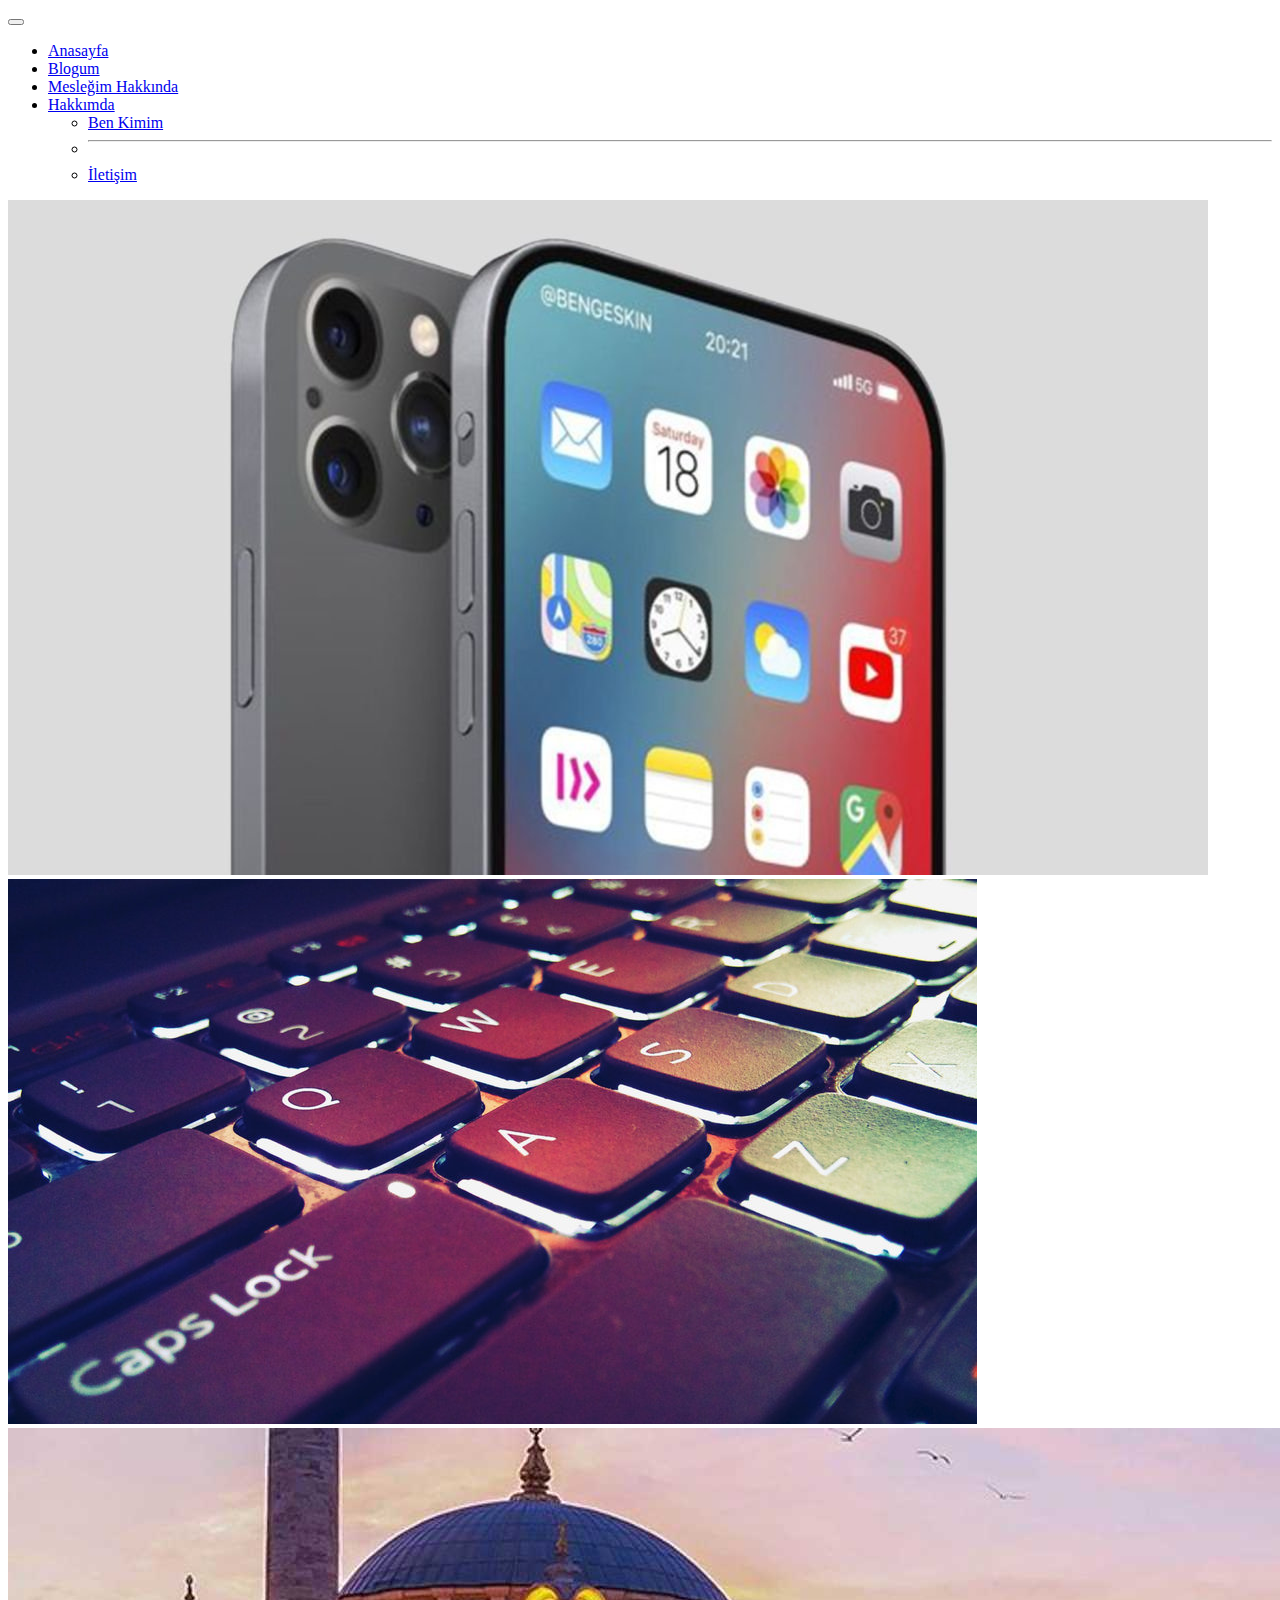
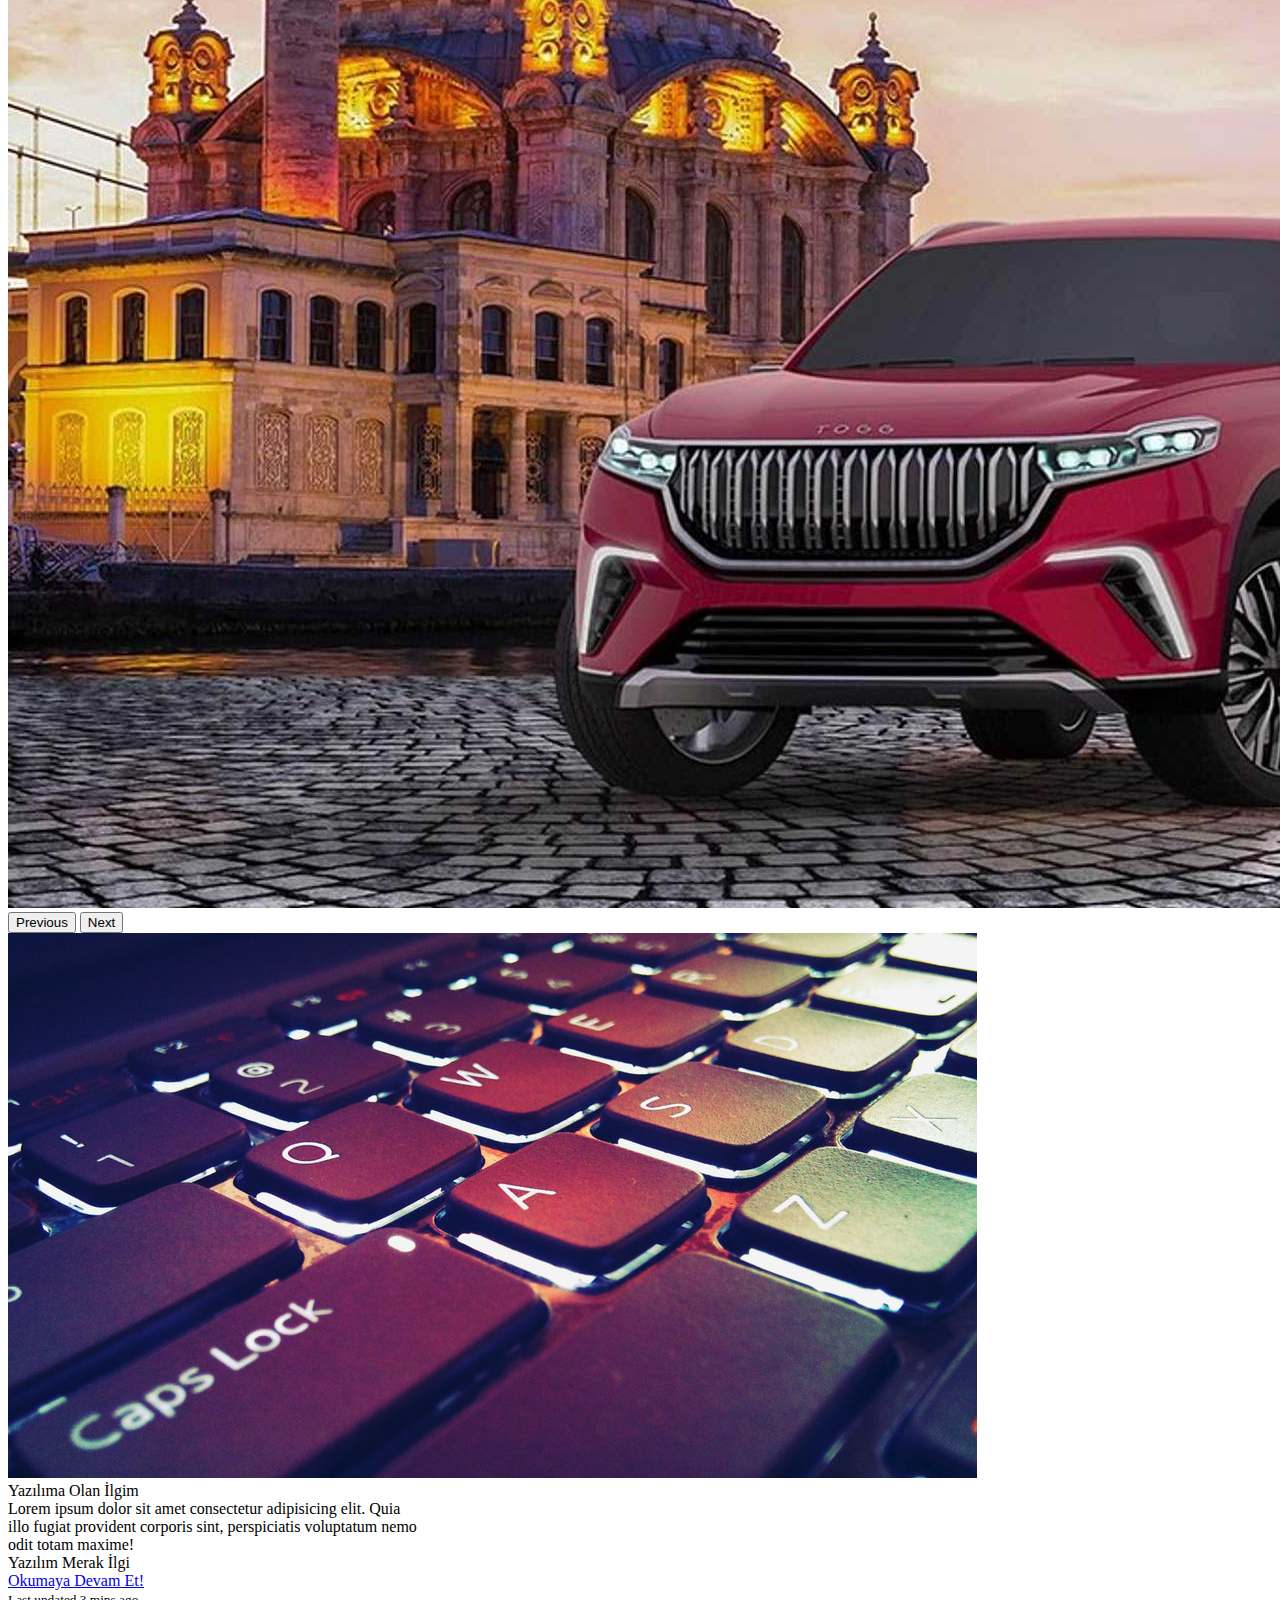
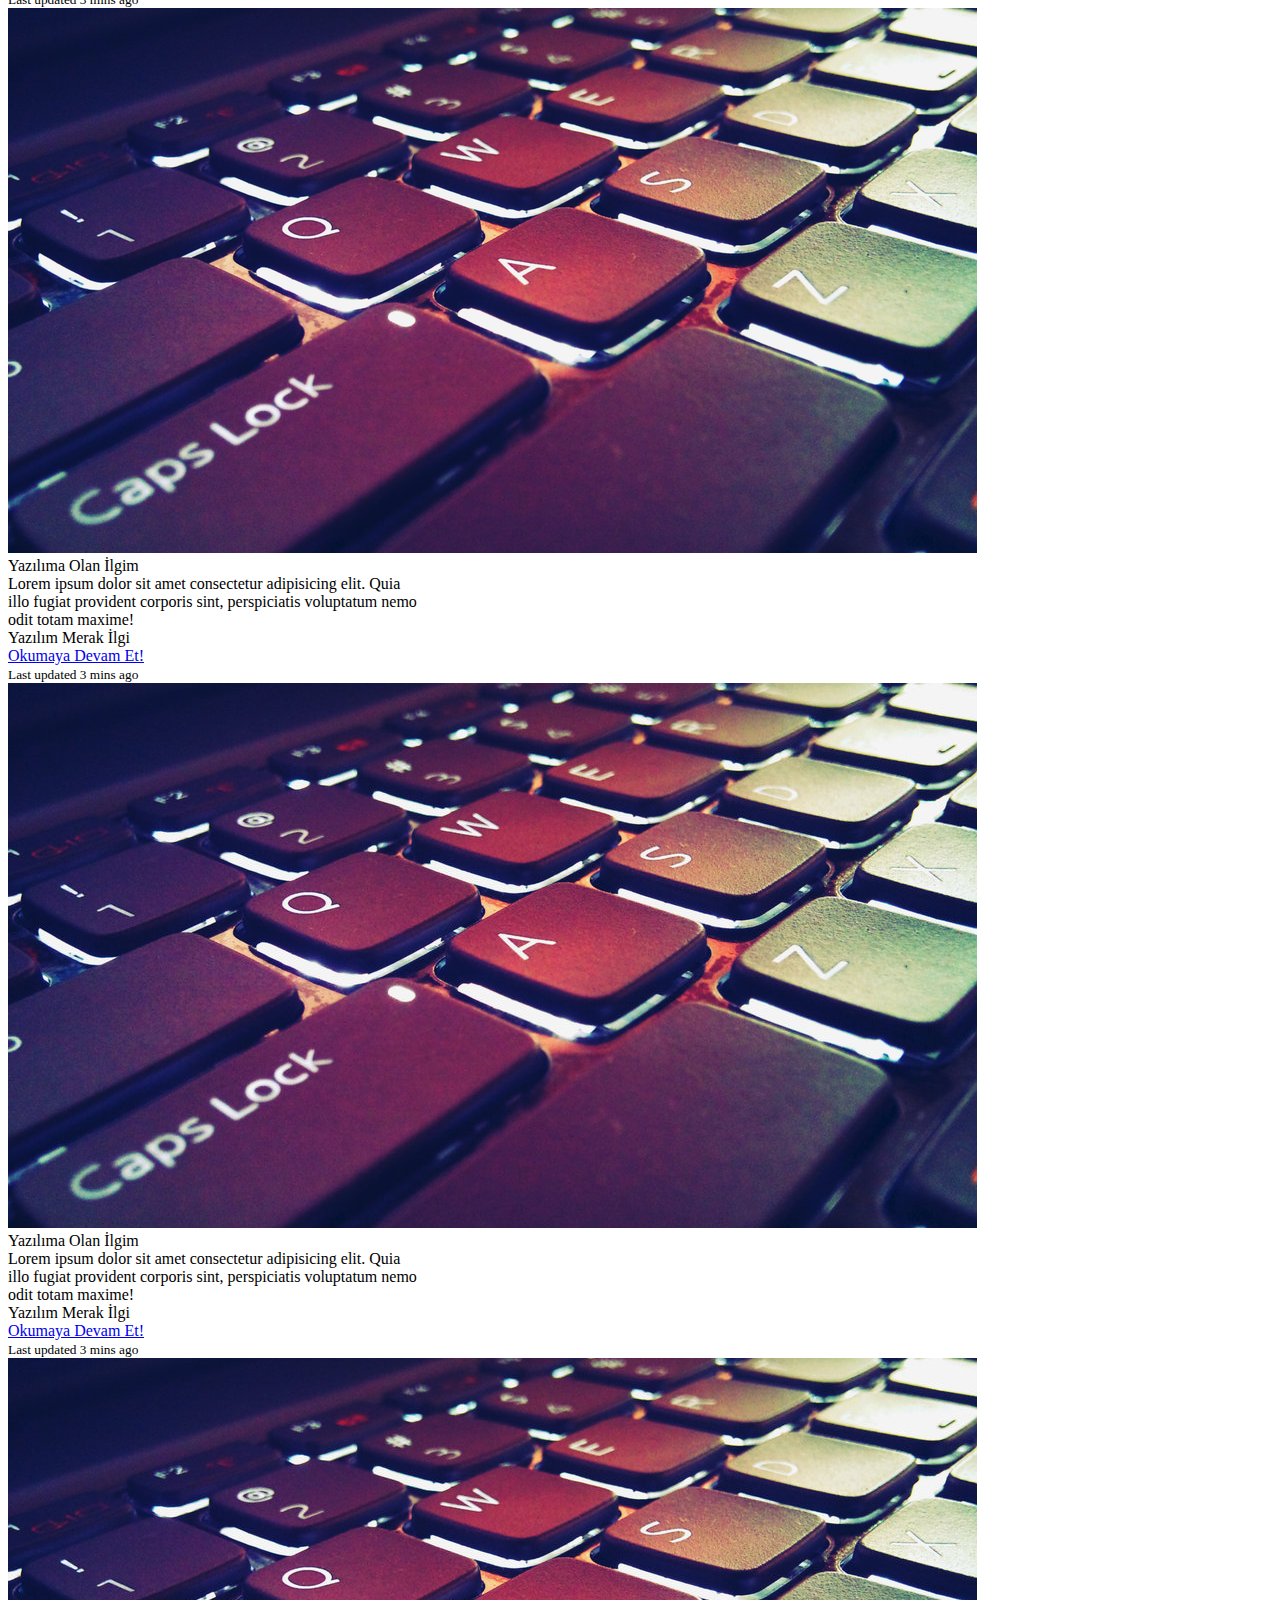
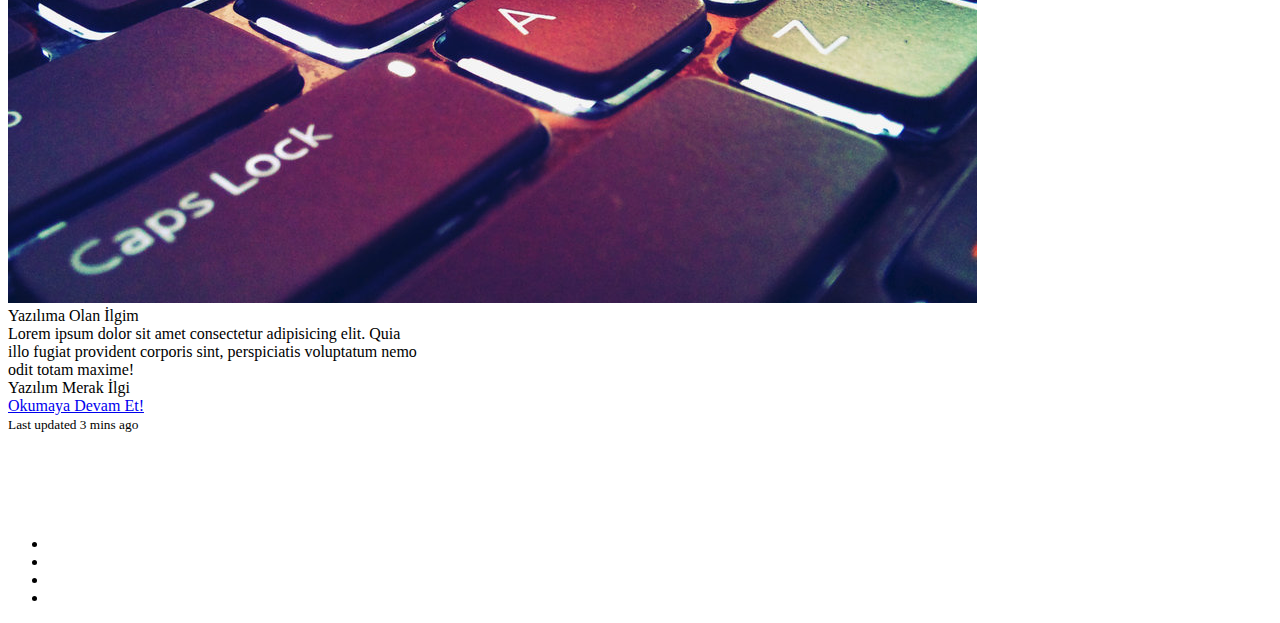
<file: blogSitesiV1/index.html>
<!DOCTYPE html>
<html lang="en">
<head>
  <meta charset="UTF-8">
  <meta http-equiv="X-UA-Compatible" content="IE=edge">
  <meta name="viewport" content="width=device-width, initial-scale=1.0">
  <!-- bootstrap -->
  <link href="https://cdn.jsdelivr.net/npm/bootstrap@5.2.2/dist/css/bootstrap.min.css" rel="stylesheet" integrity="sha384-Zenh87qX5JnK2Jl0vWa8Ck2rdkQ2Bzep5IDxbcnCeuOxjzrPF/et3URy9Bv1WTRi" crossorigin="anonymous">
 <!-- style -->
 <link rel="stylesheet" href="style.css">

 <!-- fontawasome -->
 <link rel="stylesheet" href="https://cdnjs.cloudflare.com/ajax/libs/font-awesome/6.2.0/css/all.min.css" integrity="sha512-xh6O/CkQoPOWDdYTDqeRdPCVd1SpvCA9XXcUnZS2FmJNp1coAFzvtCN9BmamE+4aHK8yyUHUSCcJHgXloTyT2A==" crossorigin="anonymous" referrerpolicy="no-referrer" />
  <title>Blog Sitesi</title>
</head>
<body>
  <script src="https://cdn.jsdelivr.net/npm/bootstrap@5.2.2/dist/js/bootstrap.bundle.min.js" integrity="sha384-OERcA2EqjJCMA+/3y+gxIOqMEjwtxJY7qPCqsdltbNJuaOe923+mo//f6V8Qbsw3" crossorigin="anonymous"></script>
  <script src="https://cdn.jsdelivr.net/npm/bootstrap@5.2.2/dist/js/bootstrap.bundle.min.js" integrity="sha384-OERcA2EqjJCMA+/3y+gxIOqMEjwtxJY7qPCqsdltbNJuaOe923+mo//f6V8Qbsw3" crossorigin="anonymous"></script>
  <script src="https://cdn.jsdelivr.net/npm/@popperjs/core@2.11.6/dist/umd/popper.min.js" integrity="sha384-oBqDVmMz9ATKxIep9tiCxS/Z9fNfEXiDAYTujMAeBAsjFuCZSmKbSSUnQlmh/jp3" crossorigin="anonymous"></script>
<script src="https://cdn.jsdelivr.net/npm/bootstrap@5.2.2/dist/js/bootstrap.min.js" integrity="sha384-IDwe1+LCz02ROU9k972gdyvl+AESN10+x7tBKgc9I5HFtuNz0wWnPclzo6p9vxnk" crossorigin="anonymous"></script>
  <!-- navbar -->
  <nav class="navbar navbar-expand-lg bg-light">
    <div class="container-fluid">
      <button class="navbar-toggler" type="button" data-bs-toggle="collapse" data-bs-target="#navbarNavDropdown" aria-controls="navbarNavDropdown" aria-expanded="false" aria-label="Toggle navigation">
        <span class="navbar-toggler-icon"></span>
      </button>
      <div class="collapse navbar-collapse" id="navbarNavDropdown">
        <ul class="navbar-nav">
          <li class="nav-item">
            <a href="index.html" class="nav-link"><i class="fas fa-home"></i> Anasayfa</a>
          </li>
          <li class="nav-item">
            <a class="nav-link" href="blogum.html"><i class="fas fa-book-reader"></i> Blogum</a>
          </li>
          <li class="nav-item">
            <a class="nav-link" href="meslegim_hakkinda.html"><i class="fas fa-user-tie"></i> Mesleğim Hakkında</a>
          </li>
          <li class="nav-item dropdown">
            <a class="nav-link dropdown-toggle" href="#" role="button" data-bs-toggle="dropdown" aria-expanded="false">
              <i class="fas fa-user"></i> Hakkımda
            </a>
            <ul class="dropdown-menu">
              <li><a class="dropdown-item px-2" href="ben_kimim.html">Ben Kimim <i class="fa-solid fa-question"></i> </a></li>
              <li><hr class="dropdown-divider"></li>
              <li><a class="dropdown-item p-2" href="iletisim.html">İletişim <i class="far fa-address-card"></i></a></li>
            </ul>
          </li>
        </ul>
      </div>
    </div>
  </nav>

  <!-- body - slider -->
  <div class="w-100 d-block">
    <div id="carouselExampleInterval" class="carousel slide" data-bs-ride="carousel">
      <div class="carousel-inner">
        <div class="carousel-item active" data-bs-interval="10000">
          <img src="images/iphone.jpg" class="d-block w-100 " alt="...">
        </div>
        <div class="carousel-item" data-bs-interval="2000">
          <img src="images/pc.jpg" class="d-block w-100" alt="...">
        </div>
        <div class="carousel-item">
          <img src="images/yerli-otomobilimiz-togg-suv.jpg" class="d-block w-100" alt="...">
        </div>
      </div>
      <button class="carousel-control-prev" type="button" data-bs-target="#carouselExampleInterval" data-bs-slide="prev">
        <span class="carousel-control-prev-icon" aria-hidden="true"></span>
        <span class="visually-hidden">Previous</span>
      </button>
      <button class="carousel-control-next" type="button" data-bs-target="#carouselExampleInterval" data-bs-slide="next">
        <span class="carousel-control-next-icon" aria-hidden="true"></span>
        <span class="visually-hidden">Next</span>
      </button>
    </div>
  </div>


  <!-- cards -->
<div class="d-flex justify-content-center">

  <div class="card d-inline-block m-1" style="width:26rem;">
    <img src="images/pc.jpg" class="card-img-top">
    <div class="card-body">
      <div class="card-title">Yazılıma Olan İlgim</div>
      <div class="card-text">Lorem ipsum dolor sit amet consectetur adipisicing elit. Quia illo fugiat provident corporis sint, perspiciatis voluptatum nemo odit totam maxime!</div>
      <span class="badge text-bg-success">Yazılım</span>
      <span class="badge text-bg-success">Merak</span>
      <span class="badge text-bg-success">İlgi</span>
      <br>
      <a href="#" class="btn btn-outline-success my-2">Okumaya Devam Et! <i class="fas fa-arrow-right"></i></a>
    </div>
    <div class="card-footer">
      <small class="text-muted">Last updated 3 mins ago</small>
    </div>
  </div> 

  <div class="card d-inline-block m-1" style="width:26rem;">
    <img src="images/pc.jpg" class="card-img-top">
    <div class="card-body">
      <div class="card-title">Yazılıma Olan İlgim</div>
      <div class="card-text">Lorem ipsum dolor sit amet consectetur adipisicing elit. Quia illo fugiat provident corporis sint, perspiciatis voluptatum nemo odit totam maxime!</div>
      <span class="badge text-bg-success">Yazılım</span>
      <span class="badge text-bg-success">Merak</span>
      <span class="badge text-bg-success">İlgi</span>
      <br>
      <a href="#" class="btn btn-outline-success my-2">Okumaya Devam Et! <i class="fas fa-arrow-right"></i></a>
    </div>
    <div class="card-footer">
      <small class="text-muted">Last updated 3 mins ago</small>
    </div>
  </div> 

  <div class="card d-inline-block m-1" style="width:26rem;">
    <img src="images/pc.jpg" class="card-img-top">
    <div class="card-body">
      <div class="card-title">Yazılıma Olan İlgim</div>
      <div class="card-text">Lorem ipsum dolor sit amet consectetur adipisicing elit. Quia illo fugiat provident corporis sint, perspiciatis voluptatum nemo odit totam maxime!</div>
      <span class="badge text-bg-success">Yazılım</span>
      <span class="badge text-bg-success">Merak</span>
      <span class="badge text-bg-success">İlgi</span>
      <br>
      <a href="#" class="btn btn-outline-success my-2">Okumaya Devam Et! <i class="fas fa-arrow-right"></i></a>
    </div>
    <div class="card-footer">
      <small class="text-muted">Last updated 3 mins ago</small>
    </div>
  </div> 


  <div class="card d-inline-block m-1" style="width:26rem;">
    <img src="images/pc.jpg" class="card-img-top">
    <div class="card-body">
      <div class="card-title">Yazılıma Olan İlgim</div>
      <div class="card-text">Lorem ipsum dolor sit amet consectetur adipisicing elit. Quia illo fugiat provident corporis sint, perspiciatis voluptatum nemo odit totam maxime!</div>
      <span class="badge text-bg-success">Yazılım</span>
      <span class="badge text-bg-success">Merak</span>
      <span class="badge text-bg-success">İlgi</span>
      <br>
      <a href="#" class="btn btn-outline-success my-2">Okumaya Devam Et! <i class="fas fa-arrow-right"></i></a>
    </div>
    <div class="card-footer">
      <small class="text-muted">Last updated 3 mins ago</small>
    </div>
  </div> 
  
</div>

<div class="p-5 mt-5 bg-dark">
  <p class="text-center text-white">Tüm Hakları Saklıdır.</p>
  <p class="text-center text-white">Lorem ipsum dolor sit amet consectetur, adipisicing elit. Sequi unde architecto culpa magni vero facilis, nisi autem rem sint corrupti voluptates quis enim cumque, delectus iusto dolor accusamus fuga asperiores!</p>
  <ul class="list-group list-group-horizontal-md justify-content-center">
    <li class="list-group-item"><a href="#"><i class="fa-brands fa-instagram text-dark"></i></a></li>
    <li class="list-group-item"><a href="#"><i class="fa-brands fa-square-facebook text-dark"></i></a></li>
    <li class="list-group-item"><a href="#"><i class="fa-brands fa-youtube text-dark"></i></a></li>
    <li class="list-group-item"><a href="#"><i class="fa-brands fa-linkedin text-dark"></i></a></li>
  </ul>
</div>
</body>
</html>
</file>
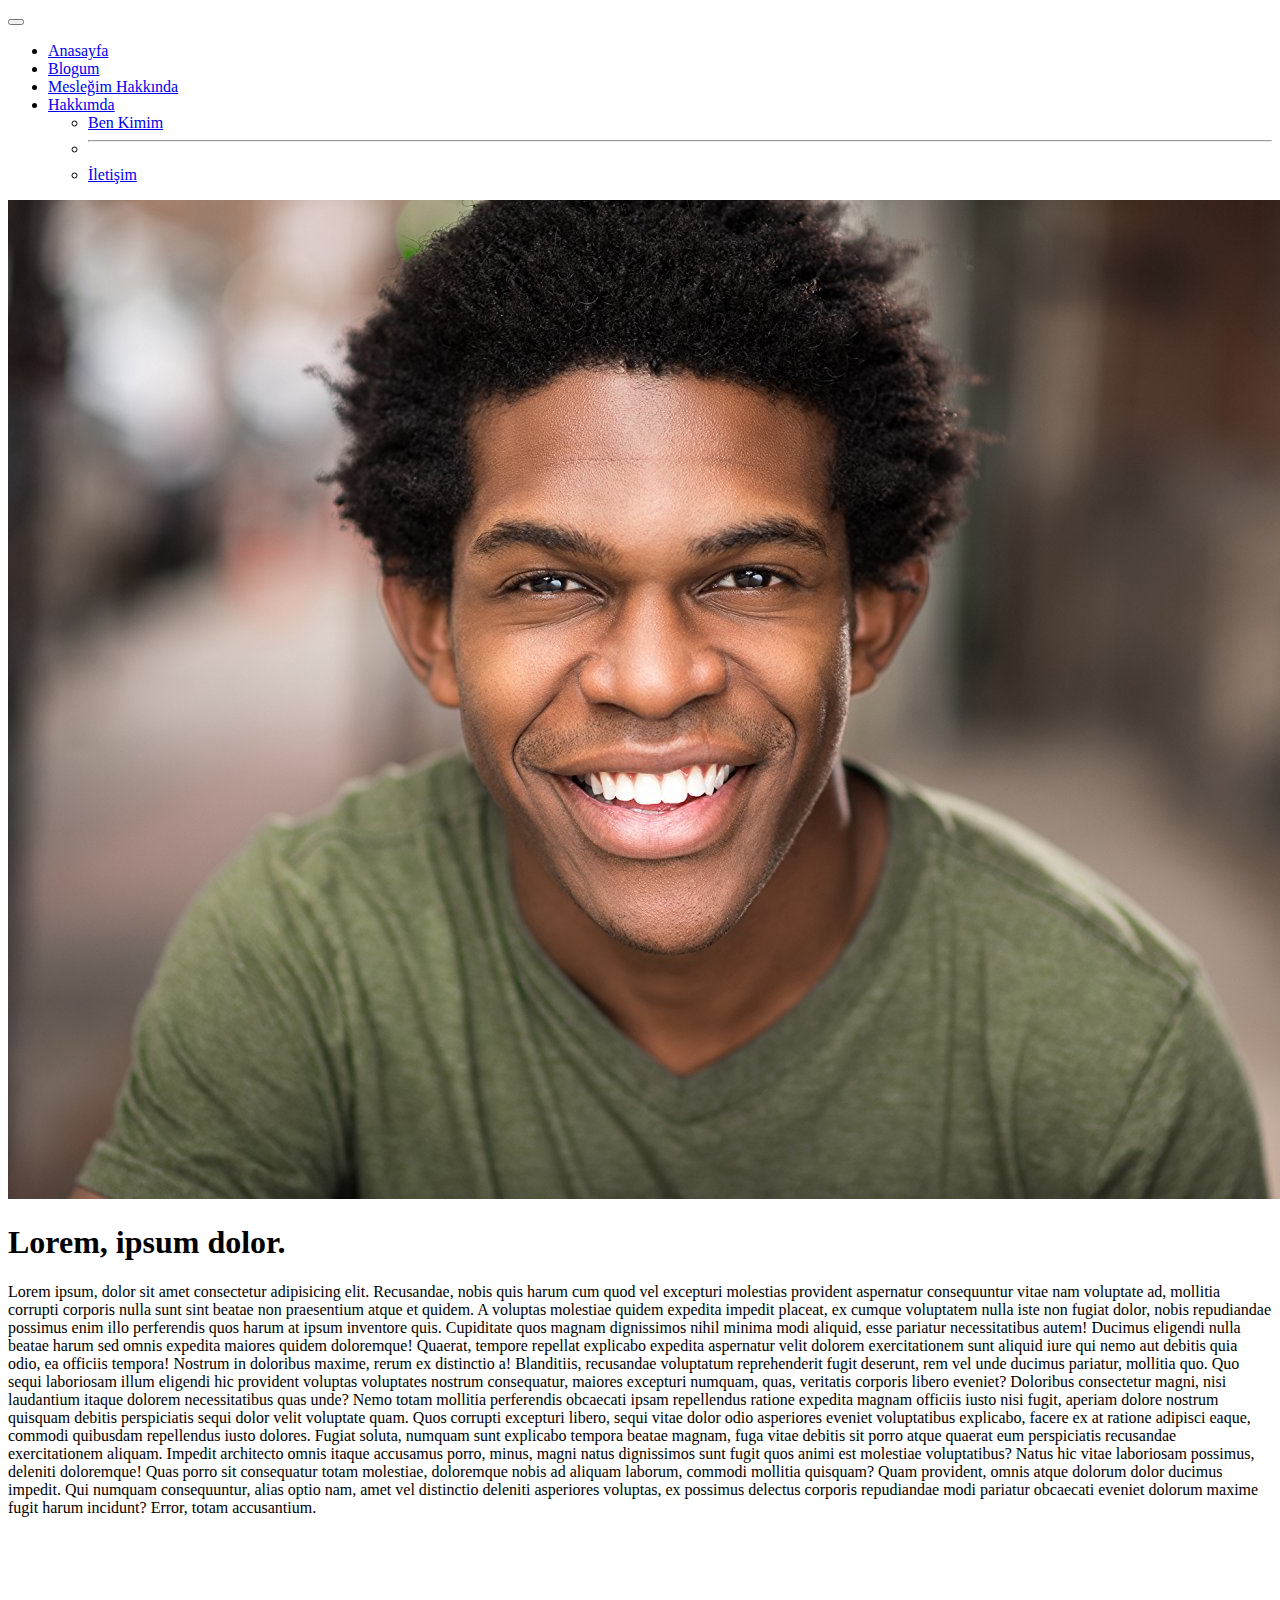
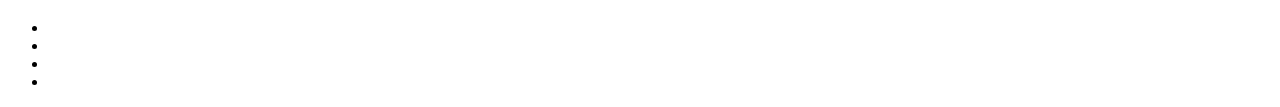
<file: blogSitesiV1/ben_kimim.html>
<!DOCTYPE html>
<html lang="en">
<head>
  <meta charset="UTF-8">
  <meta http-equiv="X-UA-Compatible" content="IE=edge">
  <meta name="viewport" content="width=device-width, initial-scale=1.0">
  <!-- bootstrap -->
  <link href="https://cdn.jsdelivr.net/npm/bootstrap@5.2.2/dist/css/bootstrap.min.css" rel="stylesheet" integrity="sha384-Zenh87qX5JnK2Jl0vWa8Ck2rdkQ2Bzep5IDxbcnCeuOxjzrPF/et3URy9Bv1WTRi" crossorigin="anonymous">
 <!-- style -->
 <link rel="stylesheet" href="style.css">

 <!-- fontawasome -->
 <link rel="stylesheet" href="https://cdnjs.cloudflare.com/ajax/libs/font-awesome/6.2.0/css/all.min.css" integrity="sha512-xh6O/CkQoPOWDdYTDqeRdPCVd1SpvCA9XXcUnZS2FmJNp1coAFzvtCN9BmamE+4aHK8yyUHUSCcJHgXloTyT2A==" crossorigin="anonymous" referrerpolicy="no-referrer" />
  <title>Document</title>
</head>
<body>
  <script src="https://cdn.jsdelivr.net/npm/bootstrap@5.2.2/dist/js/bootstrap.bundle.min.js" integrity="sha384-OERcA2EqjJCMA+/3y+gxIOqMEjwtxJY7qPCqsdltbNJuaOe923+mo//f6V8Qbsw3" crossorigin="anonymous"></script>
  <script src="https://cdn.jsdelivr.net/npm/bootstrap@5.2.2/dist/js/bootstrap.bundle.min.js" integrity="sha384-OERcA2EqjJCMA+/3y+gxIOqMEjwtxJY7qPCqsdltbNJuaOe923+mo//f6V8Qbsw3" crossorigin="anonymous"></script>
  <script src="https://cdn.jsdelivr.net/npm/@popperjs/core@2.11.6/dist/umd/popper.min.js" integrity="sha384-oBqDVmMz9ATKxIep9tiCxS/Z9fNfEXiDAYTujMAeBAsjFuCZSmKbSSUnQlmh/jp3" crossorigin="anonymous"></script>
<script src="https://cdn.jsdelivr.net/npm/bootstrap@5.2.2/dist/js/bootstrap.min.js" integrity="sha384-IDwe1+LCz02ROU9k972gdyvl+AESN10+x7tBKgc9I5HFtuNz0wWnPclzo6p9vxnk" crossorigin="anonymous"></script>
  <!-- navbar -->
  <nav class="navbar navbar-expand-lg bg-light">
    <div class="container-fluid">
      <button class="navbar-toggler" type="button" data-bs-toggle="collapse" data-bs-target="#navbarNavDropdown" aria-controls="navbarNavDropdown" aria-expanded="false" aria-label="Toggle navigation">
        <span class="navbar-toggler-icon"></span>
      </button>
      <div class="collapse navbar-collapse" id="navbarNavDropdown">
        <ul class="navbar-nav">
          <li class="nav-item">
            <a href="index.html" class="nav-link"><i class="fas fa-home"></i> Anasayfa</a>
          </li>
          <li class="nav-item">
            <a class="nav-link" href="blogum.html"><i class="fas fa-book-reader"></i> Blogum</a>
          </li>
          <li class="nav-item">
            <a class="nav-link" href="meslegim_hakkinda.html"><i class="fas fa-user-tie"></i> Mesleğim Hakkında</a>
          </li>
          <li class="nav-item dropdown">
            <a class="nav-link dropdown-toggle" href="#" role="button" data-bs-toggle="dropdown" aria-expanded="false">
              <i class="fas fa-user"></i> Hakkımda
            </a>
            <ul class="dropdown-menu">
              <li><a class="dropdown-item px-2" href="ben_kimim.html">Ben Kimim <i class="fa-solid fa-question"></i> </a></li>
              <li><hr class="dropdown-divider"></li>
              <li><a class="dropdown-item p-2" href="iletisim.html">İletişim <i class="far fa-address-card"></i></a></li>
            </ul>
          </li>
        </ul>
      </div>
    </div>
  </nav>



  <img src="images/peaople.jpg" class="card-img-top">
  <h1 class="text-center">Lorem, ipsum dolor.</h1>
  <p class="card-text">Lorem ipsum, dolor sit amet consectetur adipisicing elit. Recusandae, nobis quis harum cum quod vel excepturi molestias provident aspernatur consequuntur vitae nam voluptate ad, mollitia corrupti corporis nulla sunt sint beatae non praesentium atque et quidem. A voluptas molestiae quidem expedita impedit placeat, ex cumque voluptatem nulla iste non fugiat dolor, nobis repudiandae possimus enim illo perferendis quos harum at ipsum inventore quis. Cupiditate quos magnam dignissimos nihil minima modi aliquid, esse pariatur necessitatibus autem! Ducimus eligendi nulla beatae harum sed omnis expedita maiores quidem doloremque! Quaerat, tempore repellat explicabo expedita aspernatur velit dolorem exercitationem sunt aliquid iure qui nemo aut debitis quia odio, ea officiis tempora! Nostrum in doloribus maxime, rerum ex distinctio a! Blanditiis, recusandae voluptatum reprehenderit fugit deserunt, rem vel unde ducimus pariatur, mollitia quo. Quo sequi laboriosam illum eligendi hic provident voluptas voluptates nostrum consequatur, maiores excepturi numquam, quas, veritatis corporis libero eveniet? Doloribus consectetur magni, nisi laudantium itaque dolorem necessitatibus quas unde? Nemo totam mollitia perferendis obcaecati ipsam repellendus ratione expedita magnam officiis iusto nisi fugit, aperiam dolore nostrum quisquam debitis perspiciatis sequi dolor velit voluptate quam. Quos corrupti excepturi libero, sequi vitae dolor odio asperiores eveniet voluptatibus explicabo, facere ex at ratione adipisci eaque, commodi quibusdam repellendus iusto dolores. Fugiat soluta, numquam sunt explicabo tempora beatae magnam, fuga vitae debitis sit porro atque quaerat eum perspiciatis recusandae exercitationem aliquam. Impedit architecto omnis itaque accusamus porro, minus, magni natus dignissimos sunt fugit quos animi est molestiae voluptatibus? Natus hic vitae laboriosam possimus, deleniti doloremque! Quas porro sit consequatur totam molestiae, doloremque nobis ad aliquam laborum, commodi mollitia quisquam? Quam provident, omnis atque dolorum dolor ducimus impedit. Qui numquam consequuntur, alias optio nam, amet vel distinctio deleniti asperiores voluptas, ex possimus delectus corporis repudiandae modi pariatur obcaecati eveniet dolorum maxime fugit harum incidunt? Error, totam accusantium.</p>





  <div class="p-5 mt-5 bg-dark">
    <p class="text-center text-white">Tüm Hakları Saklıdır.</p>
    <p class="text-center text-white">Lorem ipsum dolor sit amet consectetur, adipisicing elit. Sequi unde architecto culpa magni vero facilis, nisi autem rem sint corrupti voluptates quis enim cumque, delectus iusto dolor accusamus fuga asperiores!</p>
    <ul class="list-group list-group-horizontal-md justify-content-center">
      <li class="list-group-item"><a href="#"><i class="fa-brands fa-instagram text-dark"></i></a></li>
      <li class="list-group-item"><a href="#"><i class="fa-brands fa-square-facebook text-dark"></i></a></li>
      <li class="list-group-item"><a href="#"><i class="fa-brands fa-youtube text-dark"></i></a></li>
      <li class="list-group-item"><a href="#"><i class="fa-brands fa-linkedin text-dark"></i></a></li>
    </ul>
  </div>
</body>
</html>
</file>
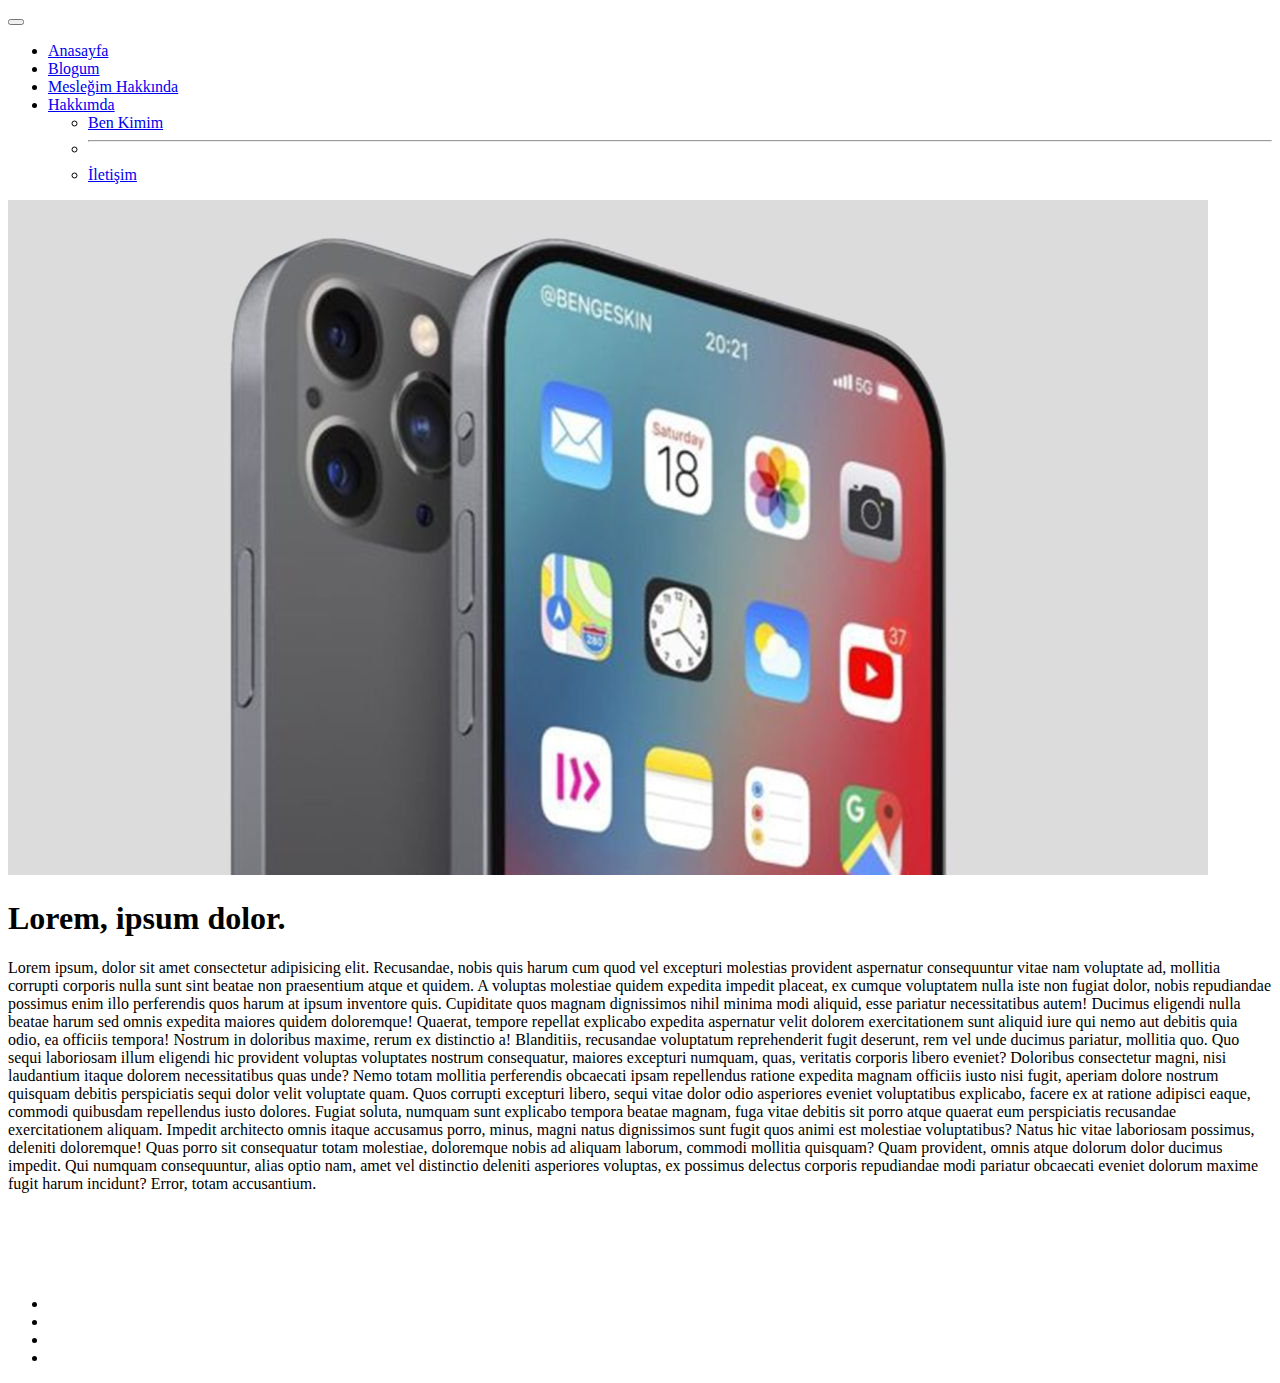
<file: blogSitesiV1/blogum.html>
<!DOCTYPE html>
<html lang="en">
  <head>
    <meta charset="UTF-8" />
    <meta http-equiv="X-UA-Compatible" content="IE=edge" />
    <meta name="viewport" content="width=device-width, initial-scale=1.0" />
    <!-- bootstrap -->
    <link
      href="https://cdn.jsdelivr.net/npm/bootstrap@5.2.2/dist/css/bootstrap.min.css"
      rel="stylesheet"
      integrity="sha384-Zenh87qX5JnK2Jl0vWa8Ck2rdkQ2Bzep5IDxbcnCeuOxjzrPF/et3URy9Bv1WTRi"
      crossorigin="anonymous"
    />
    <!-- style -->
    <link rel="stylesheet" href="style.css" />

    <!-- fontawasome -->
    <link
      rel="stylesheet"
      href="https://cdnjs.cloudflare.com/ajax/libs/font-awesome/6.2.0/css/all.min.css"
      integrity="sha512-xh6O/CkQoPOWDdYTDqeRdPCVd1SpvCA9XXcUnZS2FmJNp1coAFzvtCN9BmamE+4aHK8yyUHUSCcJHgXloTyT2A=="
      crossorigin="anonymous"
      referrerpolicy="no-referrer"
    />
    <title>Document</title>
  </head>
  <body>
    <script src="https://cdn.jsdelivr.net/npm/bootstrap@5.2.2/dist/js/bootstrap.bundle.min.js" integrity="sha384-OERcA2EqjJCMA+/3y+gxIOqMEjwtxJY7qPCqsdltbNJuaOe923+mo//f6V8Qbsw3" crossorigin="anonymous"></script>
    <script
      src="https://cdn.jsdelivr.net/npm/bootstrap@5.2.2/dist/js/bootstrap.bundle.min.js"
      integrity="sha384-OERcA2EqjJCMA+/3y+gxIOqMEjwtxJY7qPCqsdltbNJuaOe923+mo//f6V8Qbsw3"
      crossorigin="anonymous"
    ></script>
    <script
      src="https://cdn.jsdelivr.net/npm/@popperjs/core@2.11.6/dist/umd/popper.min.js"
      integrity="sha384-oBqDVmMz9ATKxIep9tiCxS/Z9fNfEXiDAYTujMAeBAsjFuCZSmKbSSUnQlmh/jp3"
      crossorigin="anonymous"
    ></script>
    <script
      src="https://cdn.jsdelivr.net/npm/bootstrap@5.2.2/dist/js/bootstrap.min.js"
      integrity="sha384-IDwe1+LCz02ROU9k972gdyvl+AESN10+x7tBKgc9I5HFtuNz0wWnPclzo6p9vxnk"
      crossorigin="anonymous"
    ></script>
    <!-- navbar -->
    <nav class="navbar navbar-expand-lg bg-light">
      <div class="container-fluid">
        <button
          class="navbar-toggler"
          type="button"
          data-bs-toggle="collapse"
          data-bs-target="#navbarNavDropdown"
          aria-controls="navbarNavDropdown"
          aria-expanded="false"
          aria-label="Toggle navigation"
        >
          <span class="navbar-toggler-icon"></span>
        </button>
        <div class="collapse navbar-collapse" id="navbarNavDropdown">
          <ul class="navbar-nav">
            <li class="nav-item">
              <a href="index.html" class="nav-link"
                ><i class="fas fa-home"></i> Anasayfa</a
              >
            </li>
            <li class="nav-item">
              <a class="nav-link" href="blogum.html"
                ><i class="fas fa-book-reader"></i> Blogum</a
              >
            </li>
            <li class="nav-item">
              <a class="nav-link" href="meslegim_hakkinda.html"
                ><i class="fas fa-user-tie"></i> Mesleğim Hakkında</a
              >
            </li>
            <li class="nav-item dropdown">
              <a
                class="nav-link dropdown-toggle"
                href="#"
                role="button"
                data-bs-toggle="dropdown"
                aria-expanded="false"
              >
                <i class="fas fa-user"></i> Hakkımda
              </a>
              <ul class="dropdown-menu">
                <li>
                  <a class="dropdown-item px-2" href="ben_kimim.html"
                    >Ben Kimim <i class="fa-solid fa-question"></i>
                  </a>
                </li>
                <li><hr class="dropdown-divider" /></li>
                <li>
                  <a class="dropdown-item p-2" href="iletisim.html"
                    >İletişim <i class="far fa-address-card"></i
                  ></a>
                </li>
              </ul>
            </li>
          </ul>
        </div>
      </div>
    </nav>

    <img src="images/iphone.jpg" class="card-img-top">
    <h1 class="text-center">Lorem, ipsum dolor.</h1>
    <p class="card-text">Lorem ipsum, dolor sit amet consectetur adipisicing elit. Recusandae, nobis quis harum cum quod vel excepturi molestias provident aspernatur consequuntur vitae nam voluptate ad, mollitia corrupti corporis nulla sunt sint beatae non praesentium atque et quidem. A voluptas molestiae quidem expedita impedit placeat, ex cumque voluptatem nulla iste non fugiat dolor, nobis repudiandae possimus enim illo perferendis quos harum at ipsum inventore quis. Cupiditate quos magnam dignissimos nihil minima modi aliquid, esse pariatur necessitatibus autem! Ducimus eligendi nulla beatae harum sed omnis expedita maiores quidem doloremque! Quaerat, tempore repellat explicabo expedita aspernatur velit dolorem exercitationem sunt aliquid iure qui nemo aut debitis quia odio, ea officiis tempora! Nostrum in doloribus maxime, rerum ex distinctio a! Blanditiis, recusandae voluptatum reprehenderit fugit deserunt, rem vel unde ducimus pariatur, mollitia quo. Quo sequi laboriosam illum eligendi hic provident voluptas voluptates nostrum consequatur, maiores excepturi numquam, quas, veritatis corporis libero eveniet? Doloribus consectetur magni, nisi laudantium itaque dolorem necessitatibus quas unde? Nemo totam mollitia perferendis obcaecati ipsam repellendus ratione expedita magnam officiis iusto nisi fugit, aperiam dolore nostrum quisquam debitis perspiciatis sequi dolor velit voluptate quam. Quos corrupti excepturi libero, sequi vitae dolor odio asperiores eveniet voluptatibus explicabo, facere ex at ratione adipisci eaque, commodi quibusdam repellendus iusto dolores. Fugiat soluta, numquam sunt explicabo tempora beatae magnam, fuga vitae debitis sit porro atque quaerat eum perspiciatis recusandae exercitationem aliquam. Impedit architecto omnis itaque accusamus porro, minus, magni natus dignissimos sunt fugit quos animi est molestiae voluptatibus? Natus hic vitae laboriosam possimus, deleniti doloremque! Quas porro sit consequatur totam molestiae, doloremque nobis ad aliquam laborum, commodi mollitia quisquam? Quam provident, omnis atque dolorum dolor ducimus impedit. Qui numquam consequuntur, alias optio nam, amet vel distinctio deleniti asperiores voluptas, ex possimus delectus corporis repudiandae modi pariatur obcaecati eveniet dolorum maxime fugit harum incidunt? Error, totam accusantium.</p>


    <div class="p-5 mt-5 bg-dark">
      <p class="text-center text-white">Tüm Hakları Saklıdır.</p>
      <p class="text-center text-white">Lorem ipsum dolor sit amet consectetur, adipisicing elit. Sequi unde architecto culpa magni vero facilis, nisi autem rem sint corrupti voluptates quis enim cumque, delectus iusto dolor accusamus fuga asperiores!</p>
      <ul class="list-group list-group-horizontal-md justify-content-center">
        <li class="list-group-item"><a href="#"><i class="fa-brands fa-instagram text-dark"></i></a></li>
        <li class="list-group-item"><a href="#"><i class="fa-brands fa-square-facebook text-dark"></i></a></li>
        <li class="list-group-item"><a href="#"><i class="fa-brands fa-youtube text-dark"></i></a></li>
        <li class="list-group-item"><a href="#"><i class="fa-brands fa-linkedin text-dark"></i></a></li>
      </ul>
    </div>
  </body>
</html>
</file>
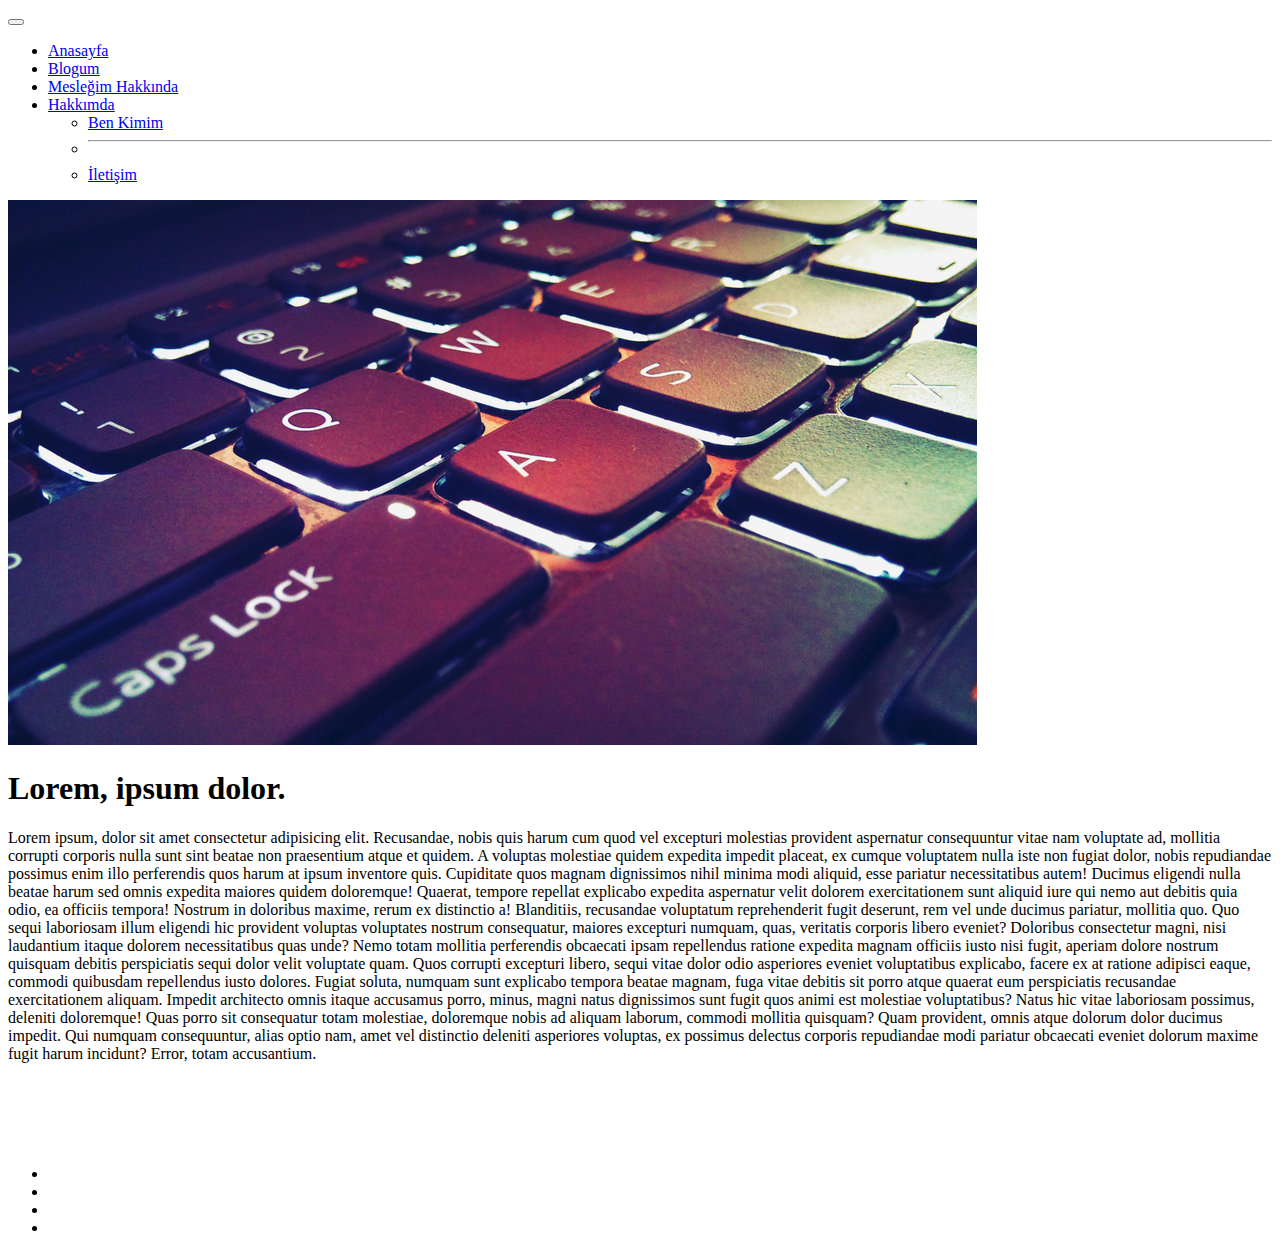
<file: blogSitesiV1/meslegim_hakkinda.html>
<!DOCTYPE html>
<html lang="en">
<head>
  <meta charset="UTF-8">
  <meta http-equiv="X-UA-Compatible" content="IE=edge">
  <meta name="viewport" content="width=device-width, initial-scale=1.0">
  <!-- bootstrap -->
  <link href="https://cdn.jsdelivr.net/npm/bootstrap@5.2.2/dist/css/bootstrap.min.css" rel="stylesheet" integrity="sha384-Zenh87qX5JnK2Jl0vWa8Ck2rdkQ2Bzep5IDxbcnCeuOxjzrPF/et3URy9Bv1WTRi" crossorigin="anonymous">
 <!-- style -->
 <link rel="stylesheet" href="style.css">

 <!-- fontawasome -->
 <link rel="stylesheet" href="https://cdnjs.cloudflare.com/ajax/libs/font-awesome/6.2.0/css/all.min.css" integrity="sha512-xh6O/CkQoPOWDdYTDqeRdPCVd1SpvCA9XXcUnZS2FmJNp1coAFzvtCN9BmamE+4aHK8yyUHUSCcJHgXloTyT2A==" crossorigin="anonymous" referrerpolicy="no-referrer" />
  <title>Document</title>
</head>
<body>
  <script src="https://cdn.jsdelivr.net/npm/bootstrap@5.2.2/dist/js/bootstrap.bundle.min.js" integrity="sha384-OERcA2EqjJCMA+/3y+gxIOqMEjwtxJY7qPCqsdltbNJuaOe923+mo//f6V8Qbsw3" crossorigin="anonymous"></script>
  <script src="https://cdn.jsdelivr.net/npm/bootstrap@5.2.2/dist/js/bootstrap.bundle.min.js" integrity="sha384-OERcA2EqjJCMA+/3y+gxIOqMEjwtxJY7qPCqsdltbNJuaOe923+mo//f6V8Qbsw3" crossorigin="anonymous"></script>
  <script src="https://cdn.jsdelivr.net/npm/@popperjs/core@2.11.6/dist/umd/popper.min.js" integrity="sha384-oBqDVmMz9ATKxIep9tiCxS/Z9fNfEXiDAYTujMAeBAsjFuCZSmKbSSUnQlmh/jp3" crossorigin="anonymous"></script>
<script src="https://cdn.jsdelivr.net/npm/bootstrap@5.2.2/dist/js/bootstrap.min.js" integrity="sha384-IDwe1+LCz02ROU9k972gdyvl+AESN10+x7tBKgc9I5HFtuNz0wWnPclzo6p9vxnk" crossorigin="anonymous"></script>
  <!-- navbar -->
  <nav class="navbar navbar-expand-lg bg-light">
    <div class="container-fluid">
      <button class="navbar-toggler" type="button" data-bs-toggle="collapse" data-bs-target="#navbarNavDropdown" aria-controls="navbarNavDropdown" aria-expanded="false" aria-label="Toggle navigation">
        <span class="navbar-toggler-icon"></span>
      </button>
      <div class="collapse navbar-collapse" id="navbarNavDropdown">
        <ul class="navbar-nav">
          <li class="nav-item">
            <a href="index.html" class="nav-link"><i class="fas fa-home"></i> Anasayfa</a>
          </li>
          <li class="nav-item">
            <a class="nav-link" href="blogum.html"><i class="fas fa-book-reader"></i> Blogum</a>
          </li>
          <li class="nav-item">
            <a class="nav-link" href="meslegim_hakkinda.html"><i class="fas fa-user-tie"></i> Mesleğim Hakkında</a>
          </li>
          <li class="nav-item dropdown">
            <a class="nav-link dropdown-toggle" href="#" role="button" data-bs-toggle="dropdown" aria-expanded="false">
              <i class="fas fa-user"></i> Hakkımda
            </a>
            <ul class="dropdown-menu">
              <li><a class="dropdown-item px-2" href="ben_kimim.html">Ben Kimim <i class="fa-solid fa-question"></i> </a></li>
              <li><hr class="dropdown-divider"></li>
              <li><a class="dropdown-item p-2" href="iletisim.html">İletişim <i class="far fa-address-card"></i></a></li>
            </ul>
          </li>
        </ul>
      </div>
    </div>
  </nav>



  <img src="images/pc.jpg" class="card-img-top">
  <h1 class="text-center">Lorem, ipsum dolor.</h1>
  <p class="card-text">Lorem ipsum, dolor sit amet consectetur adipisicing elit. Recusandae, nobis quis harum cum quod vel excepturi molestias provident aspernatur consequuntur vitae nam voluptate ad, mollitia corrupti corporis nulla sunt sint beatae non praesentium atque et quidem. A voluptas molestiae quidem expedita impedit placeat, ex cumque voluptatem nulla iste non fugiat dolor, nobis repudiandae possimus enim illo perferendis quos harum at ipsum inventore quis. Cupiditate quos magnam dignissimos nihil minima modi aliquid, esse pariatur necessitatibus autem! Ducimus eligendi nulla beatae harum sed omnis expedita maiores quidem doloremque! Quaerat, tempore repellat explicabo expedita aspernatur velit dolorem exercitationem sunt aliquid iure qui nemo aut debitis quia odio, ea officiis tempora! Nostrum in doloribus maxime, rerum ex distinctio a! Blanditiis, recusandae voluptatum reprehenderit fugit deserunt, rem vel unde ducimus pariatur, mollitia quo. Quo sequi laboriosam illum eligendi hic provident voluptas voluptates nostrum consequatur, maiores excepturi numquam, quas, veritatis corporis libero eveniet? Doloribus consectetur magni, nisi laudantium itaque dolorem necessitatibus quas unde? Nemo totam mollitia perferendis obcaecati ipsam repellendus ratione expedita magnam officiis iusto nisi fugit, aperiam dolore nostrum quisquam debitis perspiciatis sequi dolor velit voluptate quam. Quos corrupti excepturi libero, sequi vitae dolor odio asperiores eveniet voluptatibus explicabo, facere ex at ratione adipisci eaque, commodi quibusdam repellendus iusto dolores. Fugiat soluta, numquam sunt explicabo tempora beatae magnam, fuga vitae debitis sit porro atque quaerat eum perspiciatis recusandae exercitationem aliquam. Impedit architecto omnis itaque accusamus porro, minus, magni natus dignissimos sunt fugit quos animi est molestiae voluptatibus? Natus hic vitae laboriosam possimus, deleniti doloremque! Quas porro sit consequatur totam molestiae, doloremque nobis ad aliquam laborum, commodi mollitia quisquam? Quam provident, omnis atque dolorum dolor ducimus impedit. Qui numquam consequuntur, alias optio nam, amet vel distinctio deleniti asperiores voluptas, ex possimus delectus corporis repudiandae modi pariatur obcaecati eveniet dolorum maxime fugit harum incidunt? Error, totam accusantium.</p>




  <div class="p-5 mt-5 bg-dark">
    <p class="text-center text-white">Tüm Hakları Saklıdır.</p>
    <p class="text-center text-white">Lorem ipsum dolor sit amet consectetur, adipisicing elit. Sequi unde architecto culpa magni vero facilis, nisi autem rem sint corrupti voluptates quis enim cumque, delectus iusto dolor accusamus fuga asperiores!</p>
    <ul class="list-group list-group-horizontal-md justify-content-center">
      <li class="list-group-item"><a href="#"><i class="fa-brands fa-instagram text-dark"></i></a></li>
      <li class="list-group-item"><a href="#"><i class="fa-brands fa-square-facebook text-dark"></i></a></li>
      <li class="list-group-item"><a href="#"><i class="fa-brands fa-youtube text-dark"></i></a></li>
      <li class="list-group-item"><a href="#"><i class="fa-brands fa-linkedin text-dark"></i></a></li>
    </ul>
  </div>
</body>
</html>
</file>
<file: blogSitesiV1/style.css>
.slider-h50 {
  height: 600px;
}
.text-white{
  color: white;
}
.text-dark{
  color: black;
}

@media screen and (min-width:600px) {
  .card{
    flex-direction: column;
  }
}
</file>
